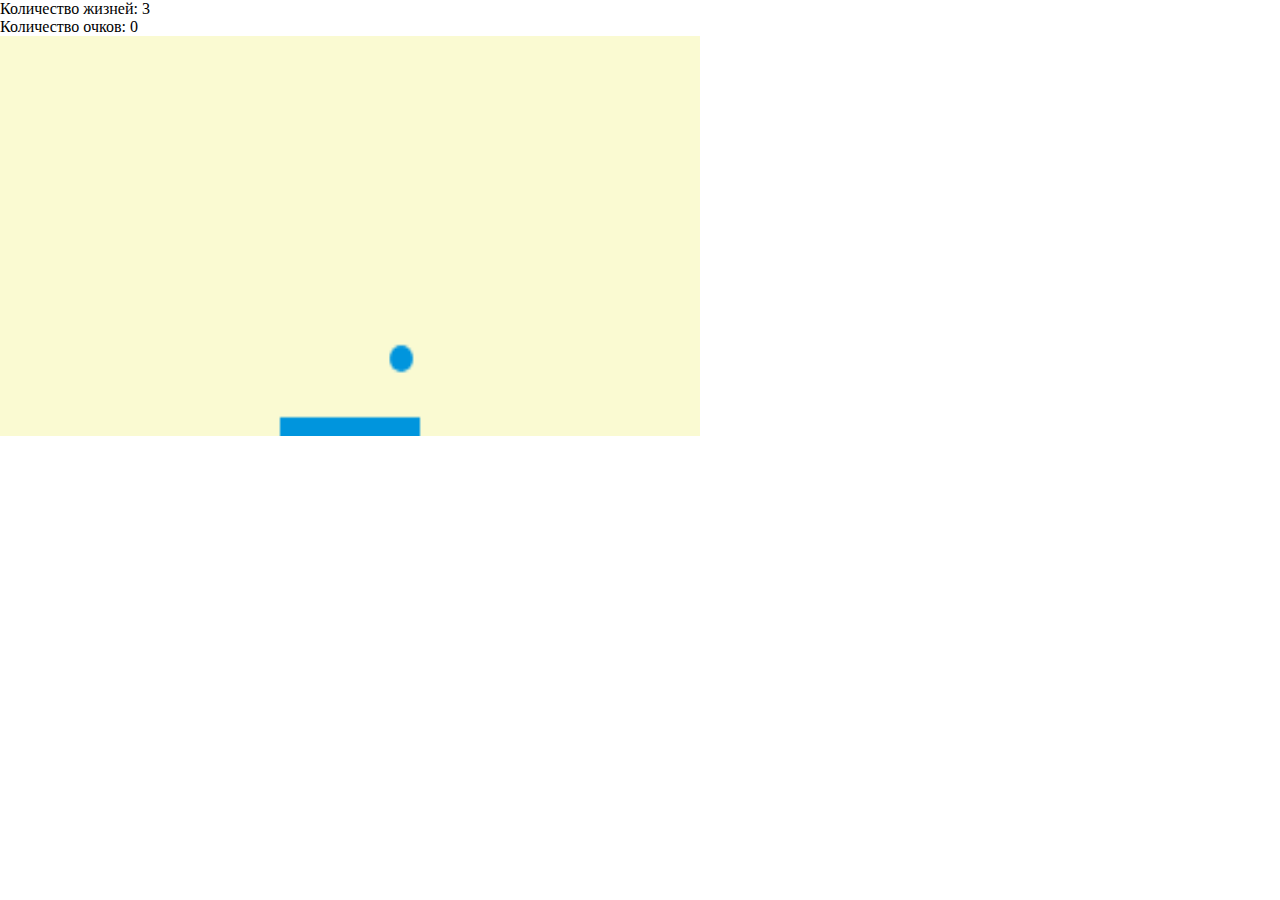
<file: index.html>
<!DOCTYPE html>
<html lang="en">
<head>
    <meta charset="UTF-8">
    <meta http-equiv="X-UA-Compatible" content="IE=edge">
    <meta name="viewport" content="width=device-width, initial-scale=1.0">
    <link rel="stylesheet" href="index.css">
    <title>Document</title>
</head>
<body class="body">
    <div class="lives">Количество жизней: 3</div>
    <div class="points">Количество очков: 0</div>
   <canvas class="block"></canvas>
   <script src="index.js"></script>
</body>
</html>
</file>
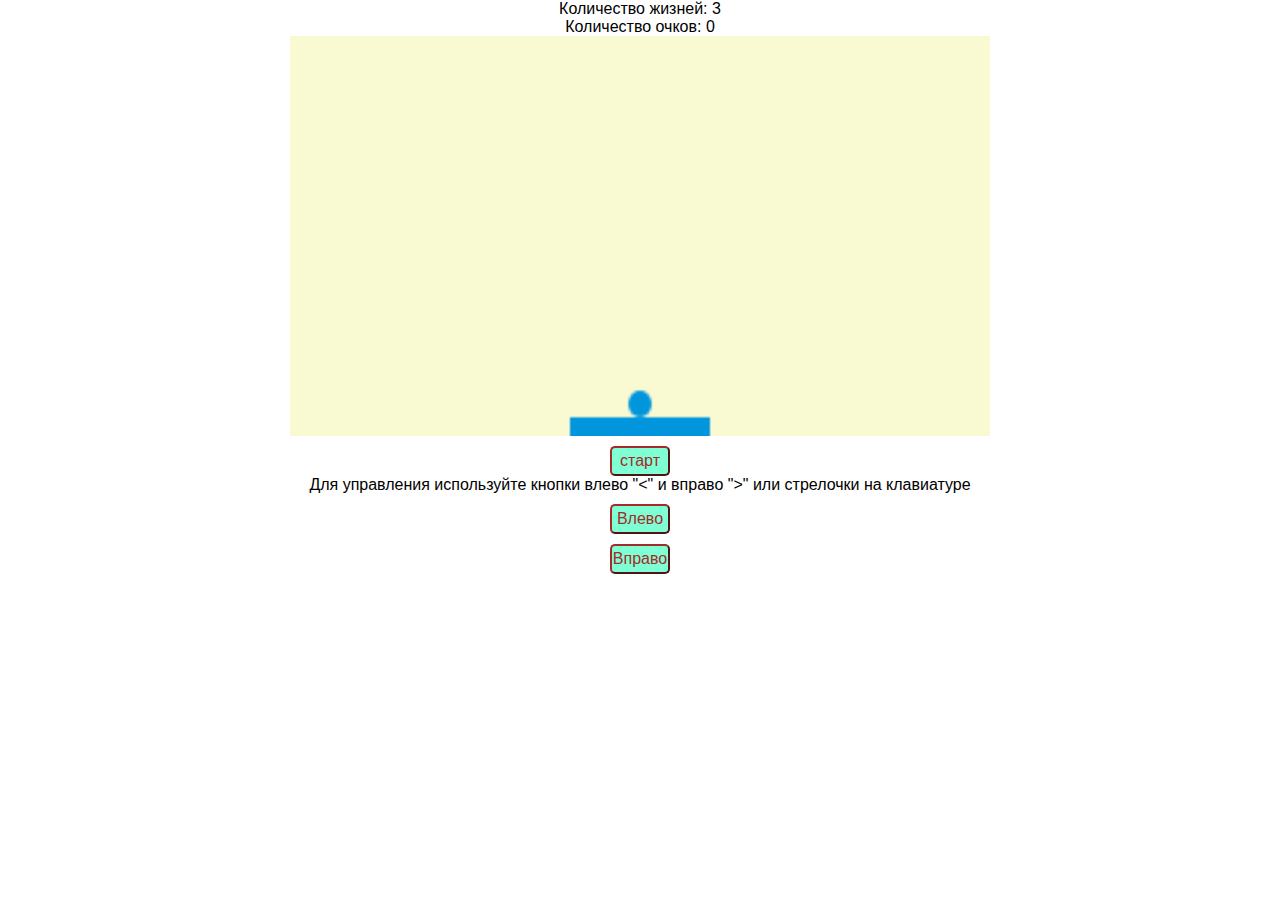
<file: src/index.html>
<!DOCTYPE html>
<html lang="en">
<head>
    <meta charset="UTF-8">
    <meta http-equiv="X-UA-Compatible" content="IE=edge">
    <meta name="viewport" content="width=device-width, initial-scale=1.0">
    <meta name="viewport" content="width=700">
    <link rel="stylesheet" href="index.css">
    <title>My first game</title>
</head>
<body class="body">
    <div class="wrap">
        <div class="lives">Количество жизней: 3</div>
        <div class="points">Количество очков: 0</div>
        <canvas class="block"></canvas>
        <button class="button">старт</button>
        <span>Для управления используйте кнопки влево "<" и вправо ">" или стрелочки на клавиатуре </span>
        <button class="button button_left">Влево</button>
        <button class="button button_right">Вправо</button>
    </div>

    <script src="index.js"></script>
</body>
</html>
</file>
<file: index.css>
* {
	margin: 0;
	padding: 0;
}
.block {
	display: block;
	width: 700px;
	height: 400px;
	background-color: lightgoldenrodyellow;
}

.block_translate {
	transition: all 1s ease 0s;
	transform: translate(50px, 50px);
}
</file>
<file: src/index.css>
* {
	margin: 0;
	padding: 0;
}
@media screen and (max-width: 900px) {
	.block {
		margin: auto;
		display: block;
		width: 500px;
		height: 200px;
		background-color: lightgoldenrodyellow;
	}
	.button_left {
		margin: 40px 0px 40px 0px;
	}
}
.body {
	font-family: Arial, Helvetica, sans-serif;
}
.wrap {
	display: flex;
	flex-direction: column;
	justify-content: center;
	align-items: center;
}
.block {
	margin: auto;
	display: block;
	width: 700px;
	height: 400px;
	background-color: lightgoldenrodyellow;
}
.wrapper {
	display: flex;
	flex-direction: column;
	justify-content: center;
	align-items: center;
	height: 100vh;
	width: 100vw;
}
.button {
	margin: 10px 300px 0 300px;
	font-family: Arial, Helvetica, sans-serif;
	font-size: medium;
	width: 60px;
	height: 30px;
	background-color: aquamarine;
	color: brown;
	border-radius: 5px;
	border-color: brown;
}
.finish_lives {
	display: flex;
	justify-content: center;
	align-items: center;
	color: red;
}
.finish_points {
	margin-top: 10px;
	display: flex;
	justify-content: center;
	align-items: center;
	color: green;
}
</file>
